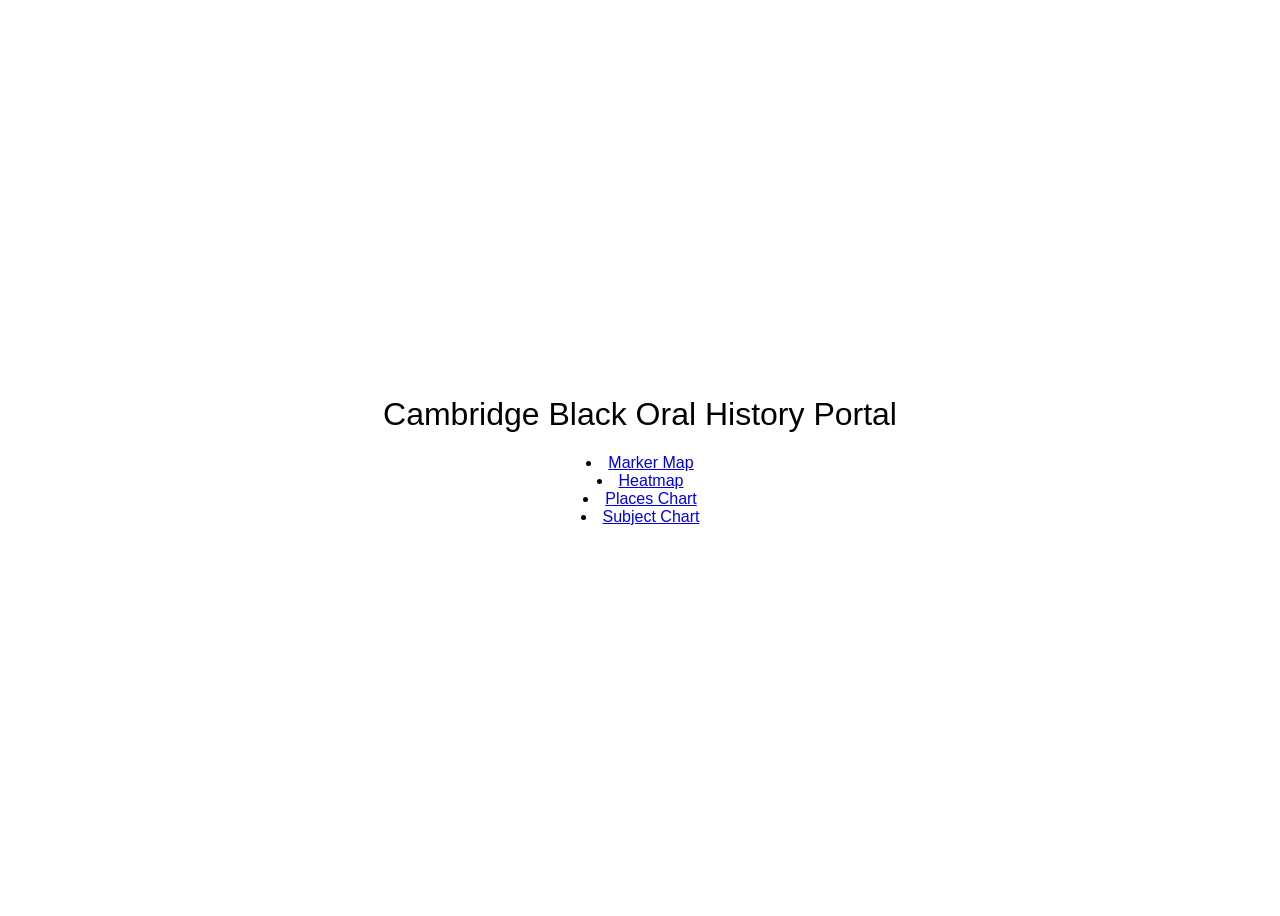
<file: index.html>
<!DOCTYPE html>
<html lang="en">
<head>
  <meta charset="UTF-8">
  <meta name="viewport" content="width=device-width, initial-scale=1.0">
  <title>Cambridge Black Oral History Portal</title>
  <link rel="stylesheet" href="styles.css">
</head>
<body>
  <main>
    <h1>Cambridge Black Oral History Portal</h1>
    <ul>
        <li><a href="./map.html" target="_blank">Marker Map</a></li>
        <li><a href="./heatmap.html" target="_blank">Heatmap</a></li>
        <li><a href="./places.html" target="_blank">Places Chart</a></li>
        <li><a href="./subjects.html" target="_blank">Subject Chart</a></li>
    </ul>
    
  </main>
</body>
</html>
</file>
<file: styles.css>
body {
    min-height: 100vh;
    display: flex;
    align-items: center;
    justify-content: center;
    font-family: sans-serif;
    font-weight: lighter;
    background: #ffffff;
    color: #000000;
}

main {
    text-align: center;
}

h1 {
    font-weight: lighter
}

ul {
    padding-left: 0;
    list-style-position: inside
}
</file>
